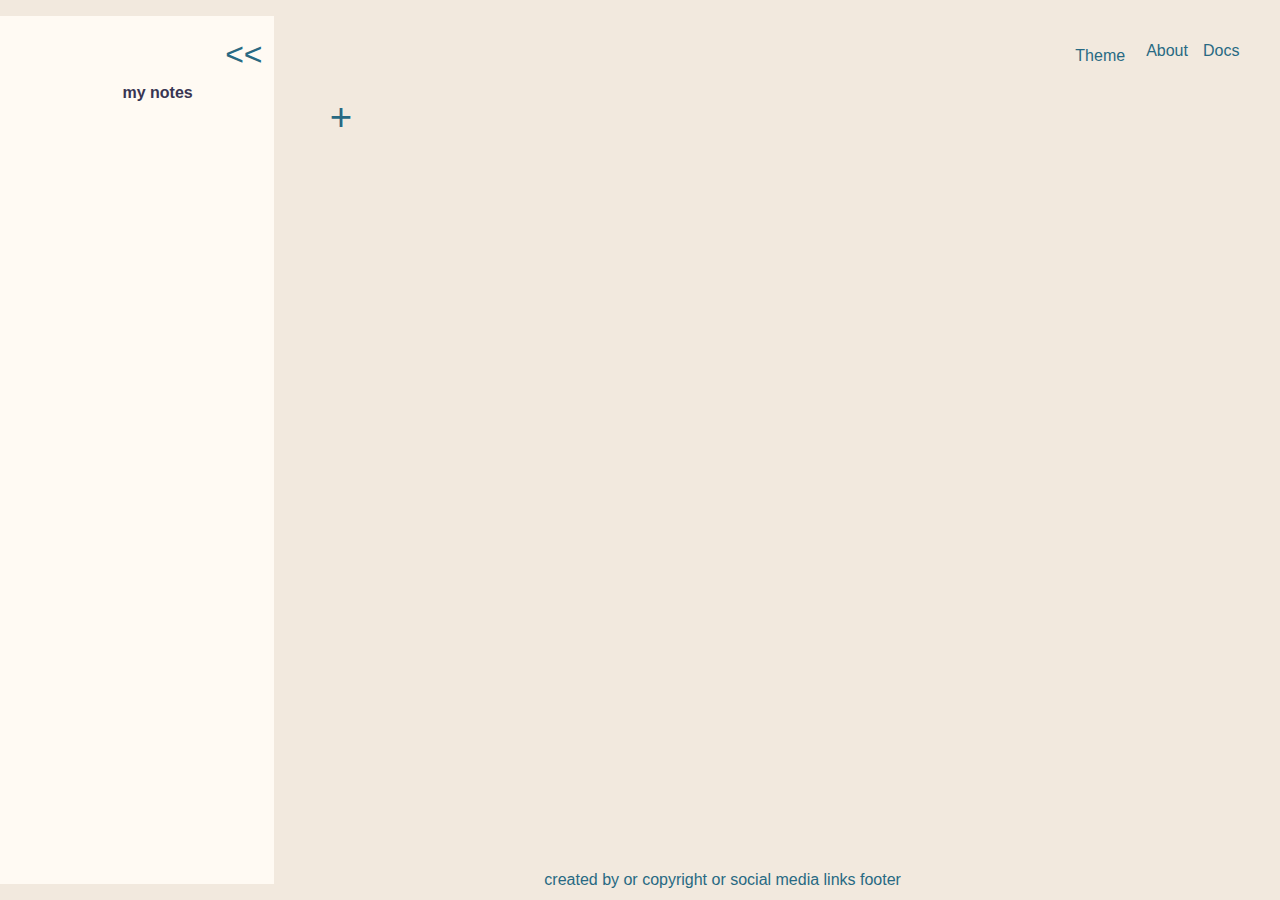
<file: note.html>
<!DOCTYPE html>
<html lang="en">
<head>
    <meta charset="UTF-8">
    <meta name="viewport" content="width=devece-width", initial-scale=1.0>
    <link rel="stylesheet" href="CSS/styles.css">
    <title>Notes</title>
</head>
<body>
    <div class="grid-container">
        <header>
            <ul>
                <li><a>Docs</a></li>
                <li><a>About</a></li>
                <li><button id="button" onclick="darkTheme()">Theme</button></li>
            </ul>
        </header>
        <menu id="menu">
            <div class="right">
                <button class="menu2-button"><<</button>
            </div>
            <div class="menu-align">
                <ul>
                    <li class="note-header">my notes</li>
                    <div id="title-list"></div>
                </ul>
            </div>
        </menu>
        <main>
            <div class="add-note">
                <button class="bullet sameline" onclick="createContentWritingArea()">+</span>
            </div>
            <div id="note-content"></div>
        </main>
        <footer>
            <p>created by or copyright or social media links footer</p>
        </footer>
    </div>
    <script src="JS/app.js"></script>
</body>
</html>
</file>
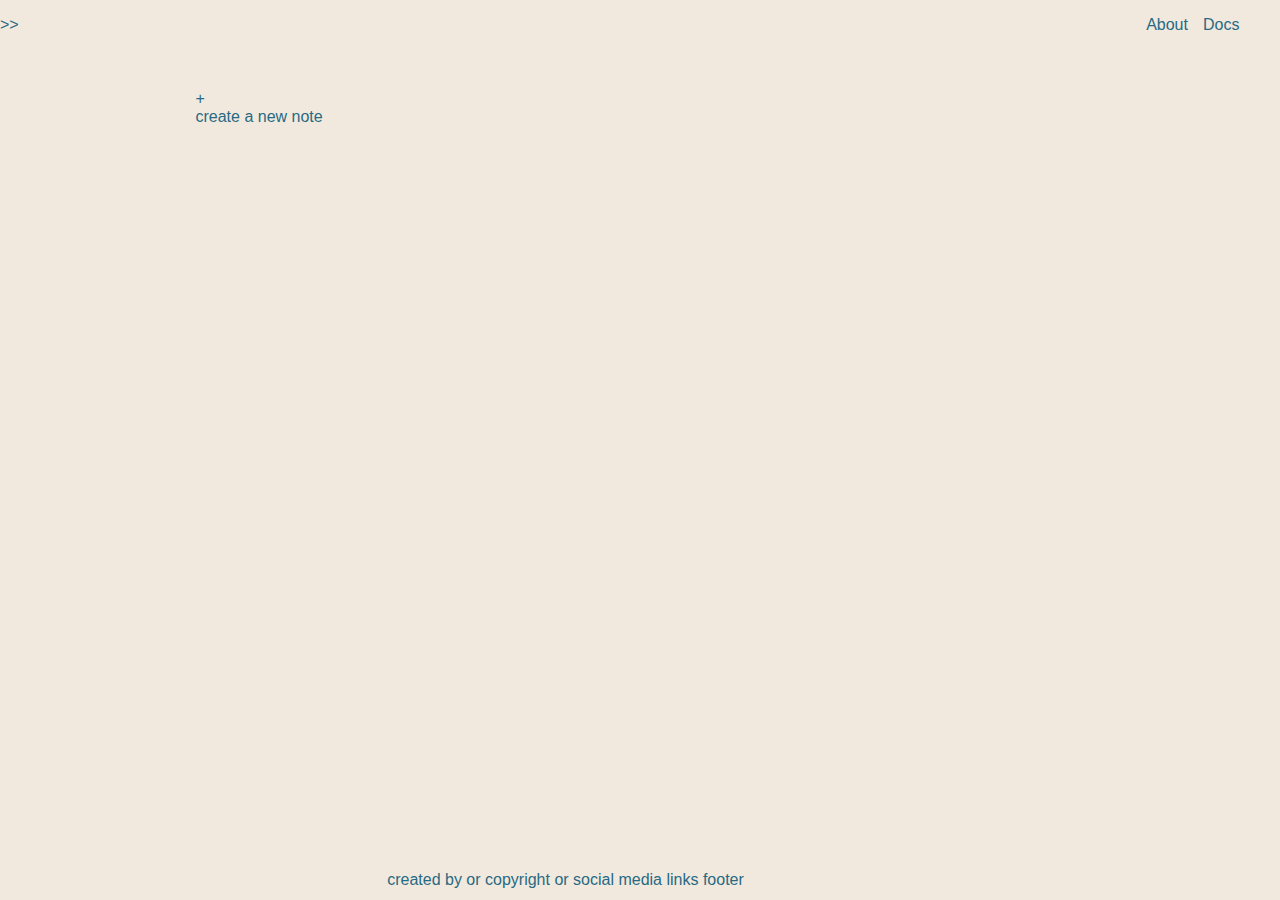
<file: page2.html>
<!DOCTYPE html>
<html lang="en">
<head>
    <meta charset="UTF-8">
    <meta name="viewport" content="width=devece-width", initial-scale=1.0">
    <link rel="stylesheet" href="styles.css">
    <title>Notes</title>
</head>
<body>
    <div class="grid-container">
        <div class="header">
            <ul>
                <li><a>Docs</a></li>
                <li><a>About</a></li>
            </ul>
        </div>
        <div class="menu2">
            <p>>></p>
        </div>
        <div class="main">
            <div class="left">+</div>
            <div class="right">create a new note</div>
        </div>
        <div class="footer">
            <p class="bottom">created by or copyright or social media links footer</p>
        </div>
    </div>
</body>
</html>
</file>
<file: CSS/styles.css>
menu {
    background-color: #fffaf3;
}

.note-buttons {
    position: relative;
    left: 238px;
}

body {
    font-family: 'Montserrat', sans-serif;
    background-color: #f2e9de;
    color: #286983;
    margin: 0;
    padding: 0;
}

button {
    background-color: transparent;
    border: none;
}

.dark-mode {
    background-color: #6e6a86;
    color: #f2e9de;
}

.dark-mode-menu {
    background-color: #9892b9;
    color: #f2e9de93;
}

.dark-mode-button {
    color: #f2e9de;
}

.right {
    text-align: right;
    margin-top: 15px;
    margin-bottom: 10px;
    margin-left: 0;
    margin-right: 5px;
}

.menu-align {
    display: flex;
    align-items: center;
    justify-content: center;
    text-align: center;
    margin-right: 10%;
}

.sameline {
    display: inline-block;
}

.note-header {
    color: #393552;
    font-weight: bold;
}

.bullet {
    border: none;
    font-family: 'Montserrat', sans-serif;
    text-decoration: none;
    background-color: transparent;
    color:#286983;
    vertical-align: top;
    font-size: 2.4em;
    margin-right: 5px;
}

.menu1-button {
    font-family: 'Montserrat', sans-serif;
    color:#286983;
    border: none;
    background-color: transparent;
    font-size: 1.25em;
}

.menu2-button {
    font-family: 'Montserrat', sans-serif;
    color:#286983;
    border: none;
    background-color: transparent;
    font-size: 2em;
}

.theme-button {
    font-family: 'Montserrat', sans-serif;
    color:#286983;
    border: none;
    background-color: transparent;
    font-size: 1em;
}

#note-content {
    padding: 10px 20px;
    max-width: 600px;
}

button {
    font-size: 1em;
    padding-top: 5px;
    border: none;
    background-color: transparent;
    color: #286983;
}

[contenteditable] {
    font-size: 1em;
    color: #286983;
}

[contenteditable] > div{
    font-size: 18px;
    color: #286983;
}

[contenteditable] > div:first-child{
    font-size: 1em;
    color: #286983;
}

[contenteditatble]:focus {
    outline: none;
}


.save {
    border: none;
    font-family: 'Montserrat', sans-serif;
    background-color: #f2e9de;
    color:#286983;
    font-size: 1em;
}

.save:hover {
    color: #56949f;
}

.save:active {
    color: #9ccfd8;
}

.delete {
    border: none;
    font-family: 'Montserrat', sans-serif;
    background-color: #f2e9de;
    color:#d7827e;
    font-size: 1em;
}

.delete:hover {
    color: #ea9a97;
}

.delete:active {
    color: #ebbcba;
}

textarea {
    font-size: 17px;
    resize: none;
}


li {
    list-style-type: none;
    display: inline;
    float: right;
    padding-right: 15px;
    vertical-align: center;
}

@media only screen and (max-width: 600px) {
    header, menu {
        font-size: 1.05em;
    }

    .grid-container {
        display: grid;
        grid-template-rows: 2% 25% auto 5%;
        padding: 0;
        margin: 0;
        width: 100vw;
        height: 100vh;
    }

    header {
        grid-row: 1 / 2;
        vertical-align: center;
    }

    menu {
        grid-row: 2 / 3;
        padding-right: 10px;
    }

    main {
        grid-row: 3 / 4;
    }

    footer {
        grid-row: 4 / 5;
        text-align: center;
    }
    
}

@media only screen and (min-width: 601px) {
    header, menu, body, main {
        font-size: 1em; 
    }

    .grid-container {
        display: grid;
        grid-template-columns: auto auto auto auto auto auto auto;
        grid-template-rows: 10% auto 5%;
        padding: 0;
        margin: 0;
        width: 100vw;
        height: 100vh;
    }
    
    header {
        grid-column: 1 / 8;
        grid-row: 1 / 2;
        padding-right: 2%;
        padding-top: 2%;
    }
    
    menu {
        grid-column: 1 / 2;
        grid-row: 1 / 4;
        background-color: #fffaf3;
    }
    
    main {
        grid-column: 2 / 8;
        grid-row: 2 / 3;
        margin-top: 0;
        margin-bottom: 10%;
        margin-left: 5%;
        margin-right: 0;
    }
    
    footer {
        grid-column: 2 / 7;
        grid-row: 3 / 4;
        text-align: center;
    }
}
</file>
<file: styles.css>
.grid-container {
    display: grid;
    grid-template-columns: auto auto auto auto auto auto auto;
    grid-template-rows: 10% auto 5%;
    background-color: #f2e9de;
    width: 100vw;
    height: 100vh;
}

.header {
    grid-column: 1 / 8;
    grid-row: 1 / 2;
    padding-right: 2%;
}

.menu1 {
    grid-column: 1 / 2;
    grid-row: 1 / 3;
    margin-top: 10%;
    margin-bottom: 0;
    margin-left: 5%;
    margin-right: 0;
}

.menu2 {
    grid-column: 1 / 3;
    grid-row: 1 / 4;
}

.main {
    grid-column: 2 / 8;
    grid-row: 2 / 3;
    margin-top: 0;
    margin-bottom: 10%;
    margin-left: 5%;
    margin-right: 0;
}

.footer {
    grid-column: 1 / 7;
    grid-row: 3 / 4;
    text-align: center;
}

.bottom {
    vertical-align: bottom;
}

body {
    font-family: 'Montserrat', sans-serif;
    color: #286983;
    margin-top: 0;
    margin-bottom: 0;
    margin-left: 0;
    margin-right: 0;
}

.sameline {
    display: inline-block;
}

.bullet {
    font-size: 1.6em;
    margin-right: 10px;
}

li {
    list-style-type: none;
    display: inline;
    float: right;
    padding-right: 15px;
}

@media only screen and (max-width: 600px) {
    div {
        font-size: 0.5em;
    }
}

@media only screen and (min-width: 601px) {
    div {
        font-size: 1em; 
    }
}
</file>
